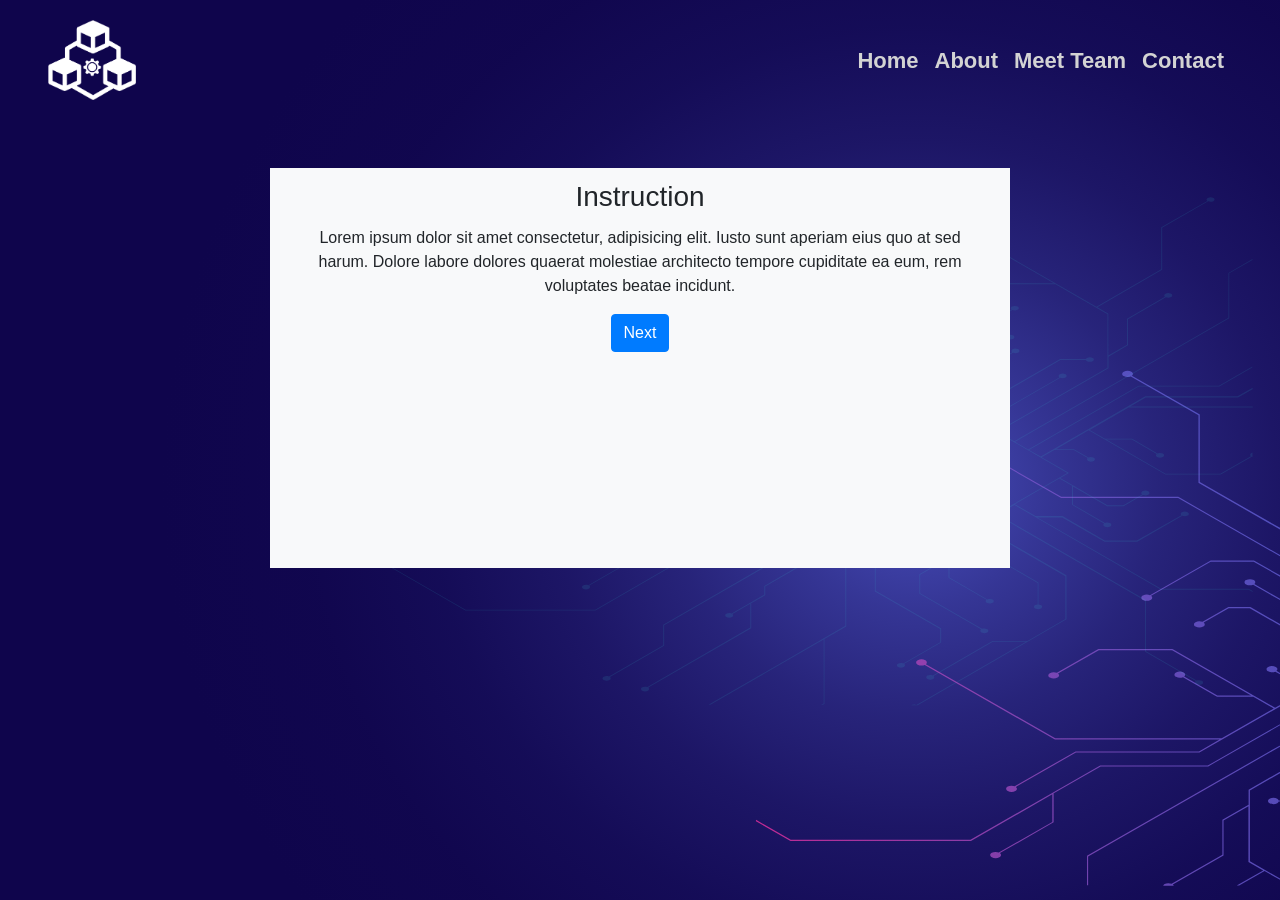
<file: anothercapstone/fileupload.html>
<!DOCTYPE html>
<html lang="en">
  <head>
    <meta charset="UTF-8" />
    <title>Home</title>
    <meta name="viewport" content="width=device-width, initial-scale=1.0" />
    <link
      rel="stylesheet"
      href="https://stackpath.bootstrapcdn.com/bootstrap/4.3.1/css/bootstrap.min.css"
      integrity="sha384-ggOyR0iXCbMQv3Xipma34MD+dH/1fQ784/j6cY/iJTQUOhcWr7x9JvoRxT2MZw1T"
      crossorigin="anonymous"
    />
    <link rel="stylesheet" href="card.css" />
    <link rel="stylesheet" href="footer.css" />
    <script
      src="https://code.jquery.com/jquery-3.3.1.slim.min.js"
      integrity="sha384-q8i/X+965DzO0rT7abK41JStQIAqVgRVzpbzo5smXKp4YfRvH+8abtTE1Pi6jizo"
      crossorigin="anonymous"
    ></script>
    <script
      src="https://cdnjs.cloudflare.com/ajax/libs/popper.js/1.14.7/umd/popper.min.js"
      integrity="sha384-UO2eT0CpHqdSJQ6hJty5KVphtPhzWj9WO1clHTMGa3JDZwrnQq4sF86dIHNDz0W1"
      crossorigin="anonymous"
    ></script>
    <script
      src="https://stackpath.bootstrapcdn.com/bootstrap/4.3.1/js/bootstrap.min.js"
      integrity="sha384-JjSmVgyd0p3pXB1rRibZUAYoIIy6OrQ6VrjIEaFf/nJGzIxFDsf4x0xIM+B07jRM"
      crossorigin="anonymous"
    ></script>
    <link
      rel="stylesheet"
      href="https://stackpath.bootstrapcdn.com/font-awesome/4.7.0/css/font-awesome.min.css"
    />
    <style>
      .hero {
        background-image: url("background.svg");
        background-size: cover;
        background-repeat: no-repeat;
        height: 100vh;
      }
      .nav-link {
        color: lightgrey !important;
        font-family: "Lucida Sans Unicode", "Lucida Grande", sans-serif;
        padding: 3px 5px 3px 5px;
        font-size: 22px;
        font-weight: 600;
      }
      .nav-link:hover {
        background-color: rgba(20, 20, 20, 0.8);
      }
      .text-scheme {
        font-family: "Lucida Sans Unicode", "Lucida Grande", sans-serif;
      }
      .btn-round {
        border-radius: 15rem;
      }
      .bg-sehme {
        background-color: #11074f;
      }
      .onTop {
        position: sticky;
        top: 0;
        background: transparent;
        padding: 15px 0 15px 0;
      }
      .onTop .logo {
        height: 80px;
      }
      .onTopUntouch {
        position: fixed;
        top: 0;
        background: #140b56;
        padding: 10px 0 10px 0;
        z-index: 999;
      }
      .onTopUntouch .logo {
        height: 50px;
      }
      .wraper {
        
        margin-top: 40px;
        height:400px;
        
      }
      .carousel-item {
        height:340px;
        overflow-y:auto;
      }
      .feild {
        height: 50px;
        width:100px;
      }
      .file-upload {
        width:400px;
       
        text-align: center;
      }
      .fileInput {
        width:100%;
        height:50px;
        padding:9px;
       
        margin:15% 0 5px 0px;
      }
      .select-algorthim {
         width:400px;
         

        
        text-align: center;
      }
      .select-params {
        
         
      }
      .metric-form {
         width:400px;

      }
    </style>
  </head>
  <body>
    <div class="hero " id="home">
      <nav class="navbar navbar-expand-lg navbar-light onTop w-100 " id="nav">
        <a class="navbar-brand" href="#home"
          ><img src="logo.png" class="ml-5 logo"
        /></a>

        <button
          class="navbar-toggler"
          type="button"
          data-toggle="collapse"
          data-target="#navbarNav"
          aria-controls="navbarNav"
          aria-expanded="false"
          aria-label="Toggle navigation"
        >
          <i class="fa fa-bars " style="font-size:40px;"></i>
        </button>
        <div class="collapse navbar-collapse pl-3" id="navbarNav">
          <ul class="navbar-nav ml-auto mr-5">
            <li class="nav-item">
              <a class="nav-link" href="index.html"
                >Home <span class="sr-only">(current)</span></a
              >
            </li>
            <li class="nav-item">
              <a class="nav-link" href="index.html#about">About</a>
            </li>
            <li class="nav-item">
              <a class="nav-link" href="index.html#team">Meet Team</a>
            </li>
            <li class="nav-item">
              <a class="nav-link " href="index.html#contact">Contact</a>
            </li>
          </ul>
        </div>
      </nav>
      <div class="container  mt-5">
        <div class="wraper col-lg-8 bg-light  mx-auto">
          <div
            id="carouselExampleIndicators"
            class="carousel  slide"
            data-ride="carousel"
            data-interval="false"
          >
            <div class="carousel-inner  p-2">
              <div class="carousel-item active ">
               <div class="mx-auto text-center 50 ">
                  <div class="sticky-top bg-light p-1">
                    
                    <h3 class="text-center w-80  ">
                  
                      Instruction</h3>
                  </div>
                  <p class="text-center">
                    Lorem ipsum dolor sit amet consectetur, adipisicing elit. Iusto sunt aperiam eius quo at sed harum. Dolore labore
                    dolores quaerat molestiae architecto tempore cupiditate ea eum, rem voluptates beatae incidunt.
                  </p>
                  <button class="btn btn-primary" href="#carouselExampleIndicators" role="button" data-slide="next">
                    Next
                  </button>
               </div>
              </div>
              
              <div class="carousel-item ">
                <div class="sticky-top bg-light p-1">
                  <button class="btn btn-primary float-left " href="#carouselExampleIndicators" role="button" data-slide="prev">
                    Go back
                  </button>
                  <h3 class="text-center w-80  ">
                
                    Select the File</h3>
                </div>
                <div class="file-upload bg-light  mx-auto">
                  <form id="file"  enctype="multipart/form-data">
                    <input
                    type="file"
                    class="  form-control fileInput "
                    id="customFile"
                    name="filename"
                    required
                    accept=".xlsx, .xls, .csv"
                  />
                  <input type="submit" class="btn btn-primary" value="next" />
                 
                  </form>
                  </div>
                </div>
                <div class="carousel-item ">
                  <div class="sticky-top bg-light p-1">
                    <button class="btn btn-primary float-left " href="#carouselExampleIndicators" role="button" data-slide="prev">
                      Go back
                    </button>
                    <h3 class="text-center w-80  ">
                  
                      Select the Algorthim</h3>
                  </div>
                <div class="select-algorthim  my-5 mx-auto">
                 
                 
                  <select class="form-control my-3" id="exampleFormControlSelect1">
                    <option value="LogisticRegression"> Logistic Regression</option>
                    <option value="DecisionTree"> Decision Tree</option>
                    <option value="RandomForest"> Random Forest</option>
                    <option value="SVM"> SVM</option>
                    <option value="KNN"> KNN</option>
                    <option value="NaiveBayes"> Naive Bayes</option>
                    <option value="Xgboost"> Xgboost</option>
                    <option value="LightGBM"> LightGBM</option>
                    <option value="Catboost"> Catboost</option>
                    <option value="Adaboost">Adaboost</option>
                  </select>
                  <button class="btn btn-primary " id="save">next</button>
                  
                </div>
               
                </div>
                <div class="carousel-item ">
                  <div class="sticky-top bg-light p-1">
                    <button class="btn btn-primary float-left " href="#carouselExampleIndicators" role="button" data-slide="prev">
                      Go back
                    </button>
                    <h3 class="text-center w-80  ">
                
                      Select the Options</h3>
                  </div>
                  <div class="select-params p-2 text-center mt-5 bg-light " id="paramformsection">
                    <button class="btn-primary btn " id="Default">Default </button>
                    <button class="btn-primary btn " id="Manual">Manual </button>
                
                  </div>
                
                </div>

                <div class="carousel-item ">
                  <div class="sticky-top bg-light p-1">
                    <button class="btn btn-primary float-left " href="#carouselExampleIndicators" role="button" data-slide="prev">
                      Go back
                    </button>
                <h3 class="text-center w-80  ">
                  
                  Select the Parameter</h3></div>
                  <div class="select-params p-2  bg-light " id="paramformsection">
                    <form id="paramform" enctype="multipart/form-data">
                    
                    
                    </form>

                  </div>
                
                </div>
                <div class="carousel-item ">
                  <div class="sticky-top bg-light p-1">
                    <button class="btn btn-primary float-left prev" href="#carouselExampleIndicators" role="button">
                      Go back
                    </button>
                    <h3 class="text-center w-80  ">
                  
                      Select the Metrics</h3>
                  </div>
                  <div class="metric-form mx-auto   ">
                    <form class=" mx-auto p-4 mt-2 w-50 " id="metric">
                    <div class="form-check">
                      <label class="form-check-label">
                        <input type="checkbox" class="form-check-input checkinput" name="metric-checkbox"  value="Accuracy" />
                        Accuracy
                      </label>
                    </div>
                    <div class="form-check">
                      <label class="form-check-label">
                        <input type="checkbox" class="form-check-input checkinput" name="metric-checkbox"  value="F1score" />
                        F1score
                      </label>
                    </div>
                    <div class="form-check">
                      <label class="form-check-label">
                        <input type="checkbox" class="form-check-input checkinput" name="metric-checkbox"  value="Jaccaudscore" />
                        Jaccaudscore
                      </label>
                    </div>
                    <div class="form-check">
                      <label class="form-check-label">
                        <input type="checkbox" class="form-check-input checkinput" name="metric-checkbox"  value="Logloss" />
                        Logloss
                      </label>
                    </div>
                    <div class="form-check">
                      <label class="form-check-label">
                        <input type="checkbox" class="form-check-input checkinput" name="metric-checkbox"  value="Precision" />
                        Precision
                      </label>
                    </div>
                    <div class="form-check">
                      <label class="form-check-label">
                        <input type="checkbox" class="form-check-input checkinput" name="metric-checkbox"  value="Recall" />
                        Recall
                      </label>
                    </div>
                    <div class="form-check">
                      <label class="form-check-label">
                        <input type="checkbox" class="form-check-input checkinput" name="metric-checkbox"  value="ROC_AUCscore" />
                        ROC_AUCscore
                      </label>
                    </div>
                    <div class="mt-3">
                    <button class="btn btn-primary" id="selectAll">SelectAll</button>
                    <input type="submit" value="Next" class="btn btn-primary ">
                    </div>
                    </form>
                  </div>
                
                </div>
                <div class = "carousel-item">
                  <div class="sticky-top bg-light p-1">
                    <button class="btn btn-primary float-left " href="#carouselExampleIndicators" role="button" data-slide="prev">
                      Go back
                    </button>
                    <h3 class="text-center w-80  ">
                      result
                     </h3>
                  </div>
                </div>
                
              </div>
              
             
            </div>
            <!-- <button class=" float-bottom   bg-light">
             
              <a class="" href="#carouselExampleIndicators" role="button" data-slide="next">
                Next
                <span class="sr-only">Previous</span>
              </a>
            </button> -->
          </div>
         
        </div>

      </div>
    </div>
  </body>
<script>
  function prefareForm(fields) {
    console.log(fields);
    let inputfields =[]
    if (fields.length>0){
    for (var i = 0; i < fields.length; i++) {
      inputfields.push( `<div class="col-lg-6"><label>${fields[i]}</label></label><input class="field form-control" required type="text" id=${fields[i]}/></div>`)
    }
     return inputfields
     }
     else{
     return "slide"
     }



   
  }
  function checkIsExcel(file) {
      if ((!/.*\.xlsx$/.test(file.name)) && (!/.*\.xls$/.test(file.name)) && (!/.*\.csv$/.test(file.name))) {
        return false;
      }
      return true;
    }
  $(document).ready(function () {
    let fieldSelected="";
    let isdefault= false
    const data = {
      LogisticRegression: ["C Parameter"],
      DecisionTree: ["Max-depth"],
      RandomForest: ["N-estimators", "Depth"],
      SVM: ["C Parameter"],
      KNN: ["Neighbours"],
      Xgboost: ["N-estimators", "Depth"],
      LightGBM: ["Number of leaves", "Depth", "Number of iterations"],
      Catboost: ["Number of iterations", "Depth"],
      Adaboost: ["N-estimators", "Learning rate"],
      NaiveBayes:[]
    }
  
    
    $("#file").submit(()=>{
      event.preventDefault()
      if(checkIsExcel($('.fileInput')[0].files[0]))
     
      {$('.carousel').carousel('next')}
      else {
        alert("please upload csv,xlxs")
      }
    })
     $("#metric").submit(() => {
      event.preventDefault()
       const k =$(".checkinput:checked").length;
       if(k>0){
         $('.carousel').carousel('next')
       }
       else {
         alert("please check at least one")
       }
      

      
    })
    $("#selectAll").click(()=>{
       event.preventDefault()
      $(".checkinput").prop('checked', true);
    })
    $("#save").click(()=>{
      let selectValue = $("#exampleFormControlSelect1").val();
      const selectText = $("#exampleFormControlSelect1").find(":selected").text()
      fieldSelected = selectValue
      
      const prepareformed = prefareForm(data[selectValue])
      if(prepareformed==="slide"){
       
         $('.carousel').carousel('next')
      
      }
      else{
      $("#paramform").html("")
      $("#paramform").append(`<div class="container "><div class="row ">${prepareformed.join("")}</div> <input type="submit" class="btn mt-3 btn-primary"/></div>`)
       $('.carousel').carousel('next')
      }
      


    })
     $("#paramform").submit(() => {
      event.preventDefault()
     
      

      $('.carousel').carousel('next')
    })
    $(".prev").click(()=>{
      if(fieldSelected===""){

        $('.carousel').carousel('prev')
      }
       else if(isdefault){
          if (data[fieldSelected].length > 0) {
          $('.carousel').carousel(3)
        }
        else {
          $('.carousel').carousel(3)
        }
       }
       
       else {
         if(data[fieldSelected].length>0){
           $('.carousel').carousel('prev')
         }
         else{
           $('.carousel').carousel(3)
         }
       }
    })
  
  $("#Default").click(()=>{
    isdefault=true
   $('.carousel').carousel(5)
  })
  $("#Manual").click(() => {
    isdefault=false
    if(data[fieldSelected].length>0)
      {$('.carousel').carousel('next')}
    else{
      $('.carousel').carousel(5)
    }  
    })
  
  })
</script>





</html>
</file>
<file: anothercapstone/card.css>
.row.heading h2 {
    color: #fff;
    font-size: 52.52px;
    line-height: 95px;
    font-weight: 400;
    text-align: center;
    margin: 0 0 40px;
    padding-bottom: 20px;
    text-transform: uppercase;
}
ul{
  margin:0;
  padding:0;
  list-style:none;
}
.heading.heading-icon {
    display: block;
}
.padding-lg {
	display: block;
	padding-top: 60px;
	padding-bottom: 60px;
}
.practice-area.padding-lg {
    padding-bottom: 55px;
    padding-top: 55px;
}
.practice-area .inner{ 
     border:1px solid #999999; 
	 text-align:center; 
	 margin-bottom:28px; 
	 padding:40px 25px;
}
.our-webcoderskull .cnt-block:hover {
    box-shadow: 0px 0px 10px rgba(0,0,0,0.3);
    border: 0;
}
.practice-area .inner h3{ 
    color:#3c3c3c; 
	font-size:24px; 
	font-weight:500;
	font-family: 'Poppins', sans-serif;
	padding: 10px 0;
}
.practice-area .inner p{ 
    font-size:14px; 
	line-height:22px; 
	font-weight:400;
}
.practice-area .inner img{
	display:inline-block;
}


.our-webcoderskull{
  background: url("http://www.webcoderskull.com/img/right-sider-banner.png") no-repeat center top / cover;
  
}
.our-webcoderskull .cnt-block{ 
   float:left; 
   width:100%; 
   background:#fff; 
   padding:30px 20px; 
   text-align:center; 
   border:2px solid #d5d5d5;
   margin: 0 0 28px;
}
.our-webcoderskull .cnt-block figure{
   width:148px; 
   height:148px; 
   border-radius:100%; 
   display:inline-block;
   margin-bottom: 15px;
}
.our-webcoderskull .cnt-block img{ 
   width:148px; 
   height:148px; 
   border-radius:100%; 
}
.our-webcoderskull .cnt-block h3{ 
   color:#2a2a2a; 
   font-size:20px; 
   font-weight:500; 
   padding:6px 0;
   text-transform:uppercase;
}
.our-webcoderskull .cnt-block h3 a{
  text-decoration:none;
	color:#2a2a2a;
}
.our-webcoderskull .cnt-block h3 a:hover{
	color:#337ab7;
}
.our-webcoderskull .cnt-block p{ 
   color:#2a2a2a; 
   font-size:13px; 
   line-height:20px; 
   font-weight:400;
}
.our-webcoderskull .cnt-block .follow-us{
	margin:20px 0 0;
}
.our-webcoderskull .cnt-block .follow-us li{ 
    display:inline-block; 
	width:auto; 
	margin:0 5px;
}
.our-webcoderskull .cnt-block .follow-us li .fa{ 
   font-size:24px; 
   color:#767676;
}
.our-webcoderskull .cnt-block .follow-us li .fa:hover{ 
   color:#025a8e;
}
</file>
<file: anothercapstone/footer.css>
.contact{
  background-color:white;
  border-radius:5px;
  box-shadow: -3px 8px 5px -3px rgba(235,228,235,1);
}
.contact input{
  width: 46.5%;
  height:60px;
  margin-bottom: 3%;
  border-radius:5px;
  border:none;
  background:rgba(240,240,240,0.6);

}
.bg-footer{
  background: #42E8E0;
}
.contact input::placeholder{
 
  padding-left: 3px;
  
}
.contact textarea{
    width: 95.8%;
    background:rgba(240,240,245,0.6);
    border-radius:5px;
    padding:2%;
    height:115px;
    border:none;
    
}

.contact input,textarea:focus{
  outline:none;
}
.contact-footer a{
  color:inherit !important;
  text-decoration: none !important;


}
.icon-size2 {
  font-size:50px !important;

}

.scheme-text{
  color:#442F4D;
}
.social-icon{
  border:2px solid white;
  margin:2px;
  padding:3px;
  height: 45px;
  width: 50px;
  font-size: 30px !important;
}
.social-icon:hover{
  color:blue;
}
.bg-schema{
  background-color:#6F0C14;
}
</file>
